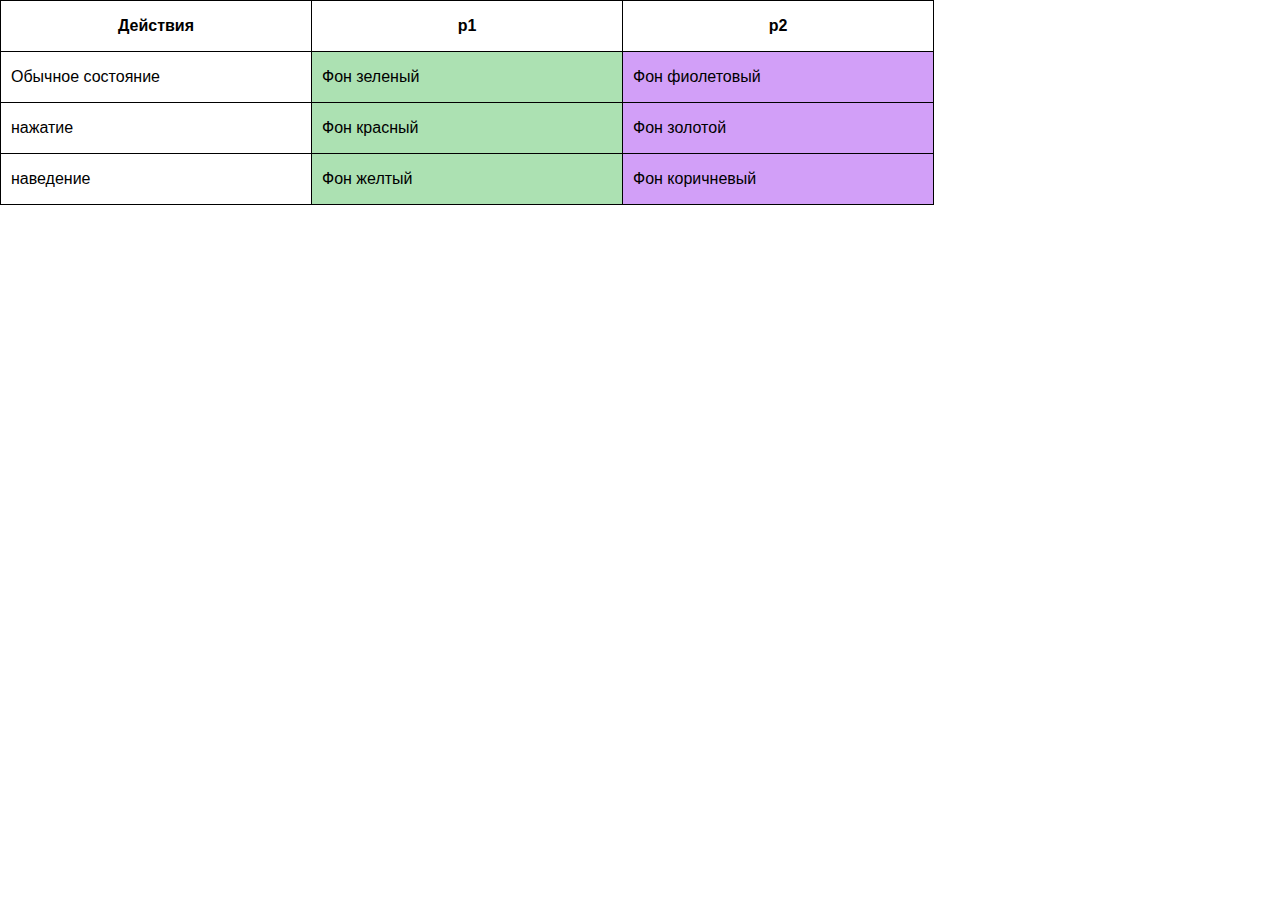
<file: DZ_6(1)/DZ_6_1/index.html>
<!DOCTYPE html>
<html lang="en">
<head>
    <meta charset="UTF-8">
    <title>DZ_6_1</title>
    <link rel="stylesheet" href="style.css">
</head>
<body>
   <table>
        <tr>
            <th>Действия</th>
            <th>p1</th>
            <th>p2</th>
        </tr>
        <tr class="first-line">
            <td>Обычное состояние</td>
            <td>Фон зеленый</td>
            <td>Фон фиолетовый</td>
        </tr>
        <tr class="second-line">
            <td>нажатие</td>
            <td>Фон красный</td>
            <td>Фон золотой</td>
        </tr>
        <tr class="third-line">
            <td>наведение</td>
            <td>Фон желтый</td>
            <td>Фон коричневый</td>
        </tr>
   </table>
</body>
</html>
</file>
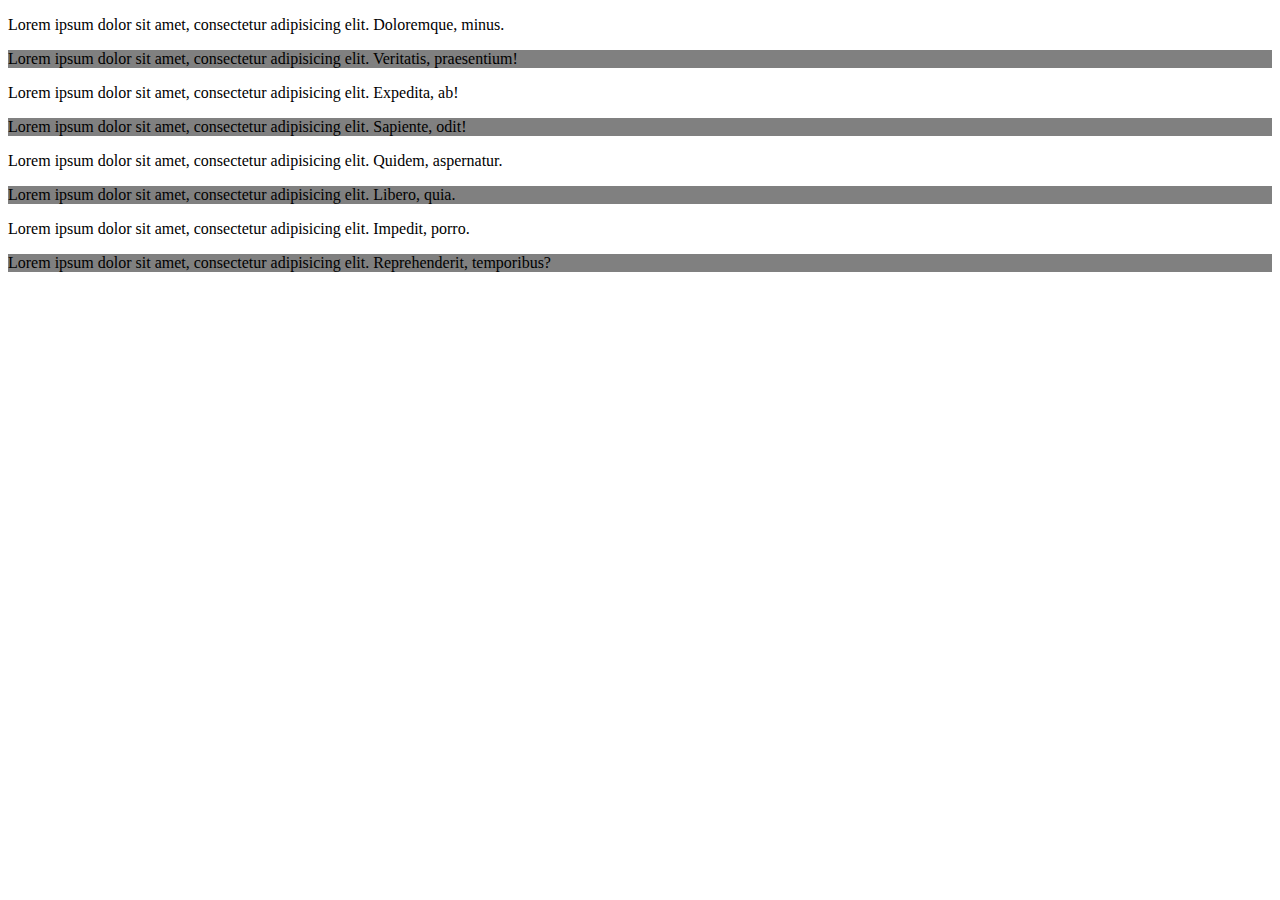
<file: DZ_6(1)/DZ_6_3/index.html>
<!DOCTYPE html>
<html lang="en">
<head>
    <meta charset="UTF-8">
    <title>DZ_6_3</title>
    <link rel="stylesheet" href="style.css">
</head>
<body>
   <p>Lorem ipsum dolor sit amet, consectetur adipisicing elit. Doloremque, minus.</p>
   <p>Lorem ipsum dolor sit amet, consectetur adipisicing elit. Veritatis, praesentium!</p>
   <p>Lorem ipsum dolor sit amet, consectetur adipisicing elit. Expedita, ab!</p>
   <p>Lorem ipsum dolor sit amet, consectetur adipisicing elit. Sapiente, odit!</p>
   <p>Lorem ipsum dolor sit amet, consectetur adipisicing elit. Quidem, aspernatur.</p>
   <p>Lorem ipsum dolor sit amet, consectetur adipisicing elit. Libero, quia.</p>
   <p>Lorem ipsum dolor sit amet, consectetur adipisicing elit. Impedit, porro.</p>
   <p>Lorem ipsum dolor sit amet, consectetur adipisicing elit. Reprehenderit, temporibus?</p>
</body>
</html>
</file>
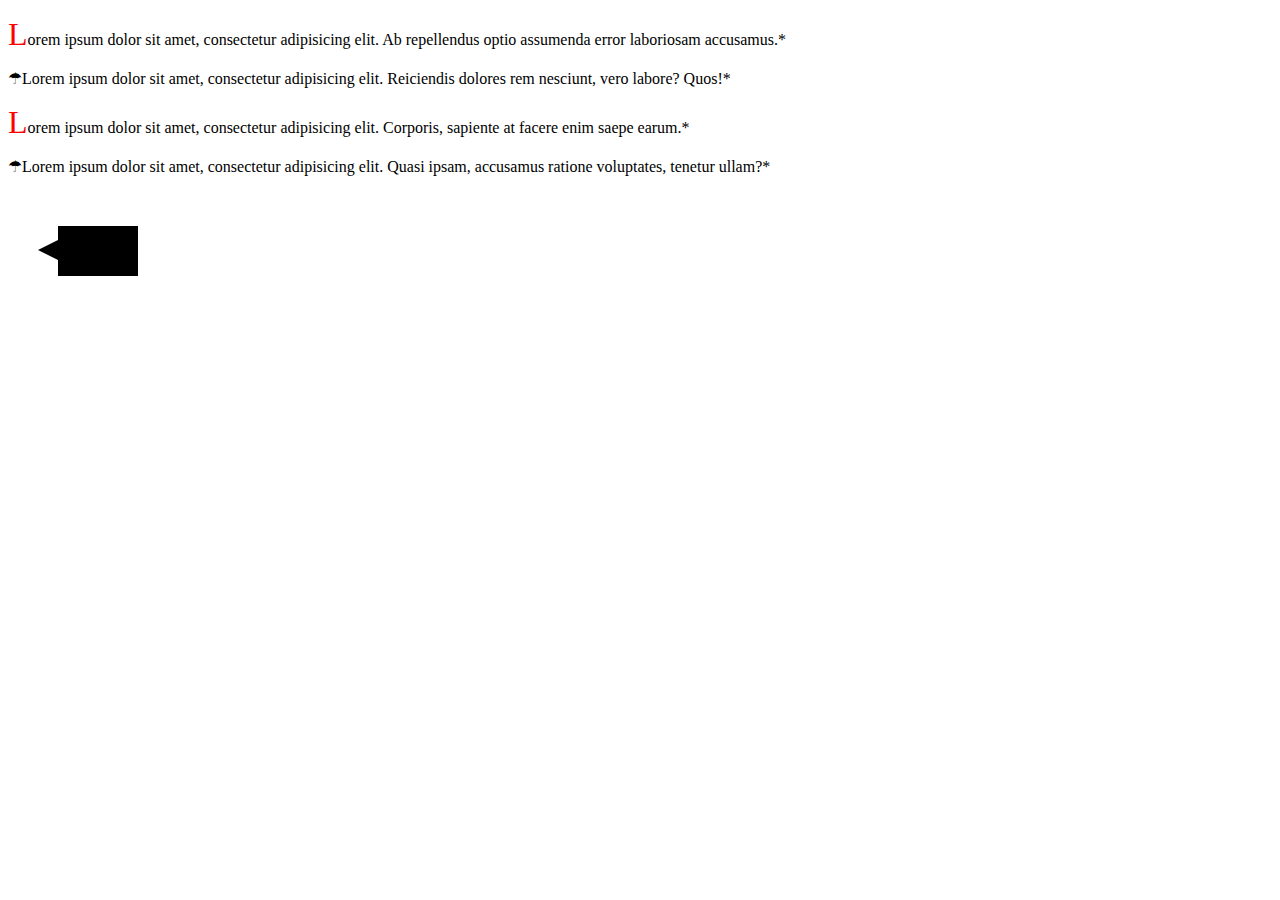
<file: DZ_6(1)/DZ_6_4:5:6:7/index.html>
<!DOCTYPE html>
<html lang="en">

<head>
    <meta charset="UTF-8">
    <title>DZ_6_4</title>
    <link rel="stylesheet" href="style.css">
</head>

<body>
    <p>Lorem ipsum dolor sit amet, consectetur adipisicing elit. Ab repellendus optio assumenda error laboriosam accusamus.</p>
    <p>Lorem ipsum dolor sit amet, consectetur adipisicing elit. Reiciendis dolores rem nesciunt, vero labore? Quos!</p>
    <p>Lorem ipsum dolor sit amet, consectetur adipisicing elit. Corporis, sapiente at facere enim saepe earum.</p>
    <p>Lorem ipsum dolor sit amet, consectetur adipisicing elit. Quasi ipsam, accusamus ratione voluptates, tenetur ullam?</p>
    <div class="box"></div>
</body>

</html>
</file>
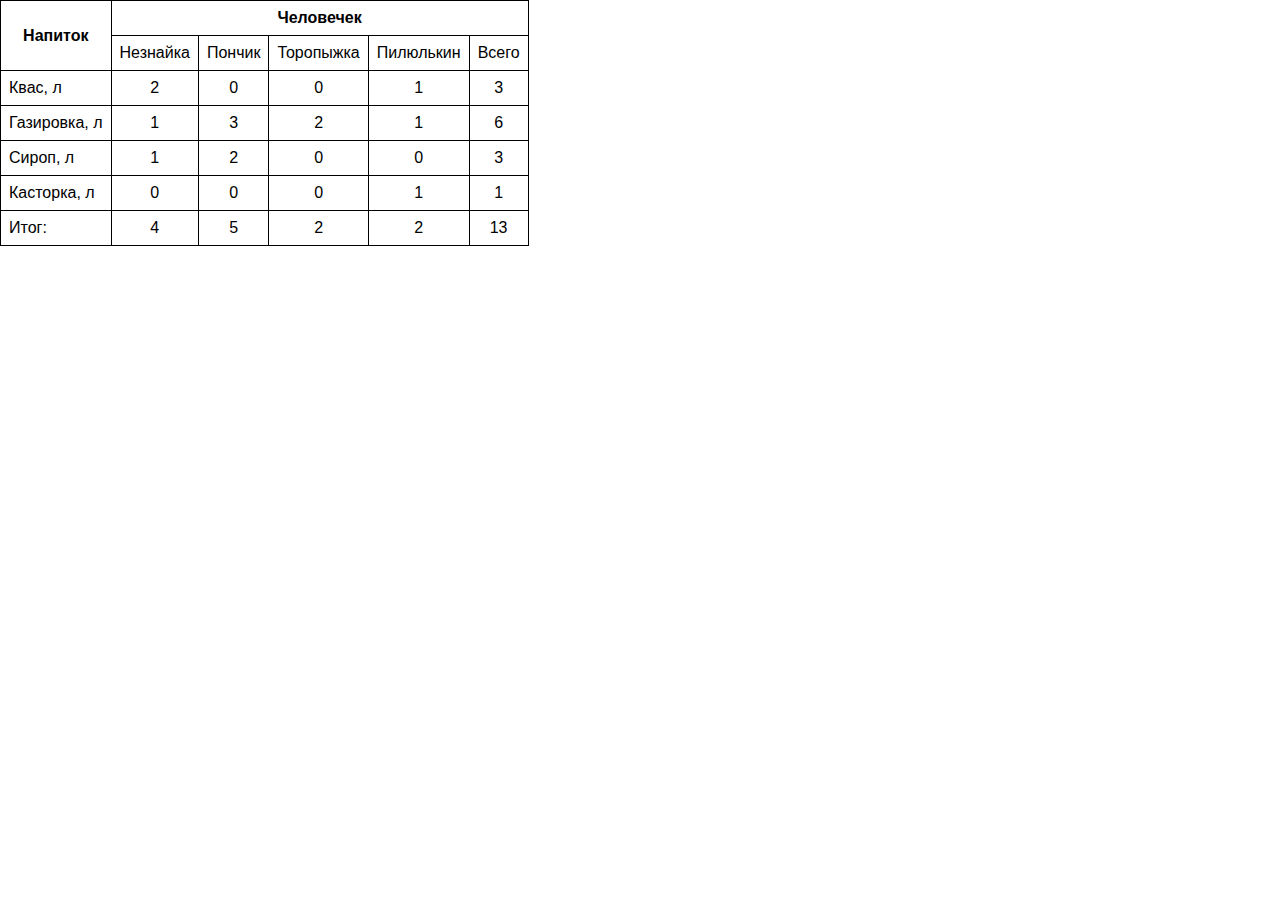
<file: DZ_6(2)/DZ_6(2)_1/index.html>
<!DOCTYPE html>
<html lang="en">
<head>
    <meta charset="UTF-8">
    <title>DZ_6(2)_1</title>
    <link rel="stylesheet" href="style.css">
</head>
<body>
   <table>
       <tr>
           <th rowspan="2">Напиток</th>
           <th colspan="5">Человечек</th>
       </tr>
       <tr>
           <td>Незнайка</td>
           <td>Пончик</td>
           <td>Торопыжка</td>
           <td>Пилюлькин</td>
           <td>Всего</td>
       </tr>
       <tr class="text-left">
           <td>Квас, л</td>
           <td>2</td>
           <td>0</td>
           <td>0</td>
           <td>1</td>
           <td>3</td>
       </tr>
       <tr class="text-left">
           <td>Газировка, л</td>
           <td>1</td>
           <td>3</td>
           <td>2</td>
           <td>1</td>
           <td>6</td>
       </tr>
       <tr class="text-left">
           <td>Сироп, л</td>
           <td>1</td>
           <td>2</td>
           <td>0</td>
           <td>0</td>
           <td>3</td>
       </tr>
       <tr class="text-left">
           <td>Касторка, л</td>
           <td>0</td>
           <td>0</td>
           <td>0</td>
           <td>1</td>
           <td>1</td>
       </tr>
       <tr class="text-left">
           <td>Итог:</td>
           <td>4</td>
           <td>5</td>
           <td>2</td>
           <td>2</td>
           <td>13</td>
       </tr>
   </table>
</body>
</html>
</file>
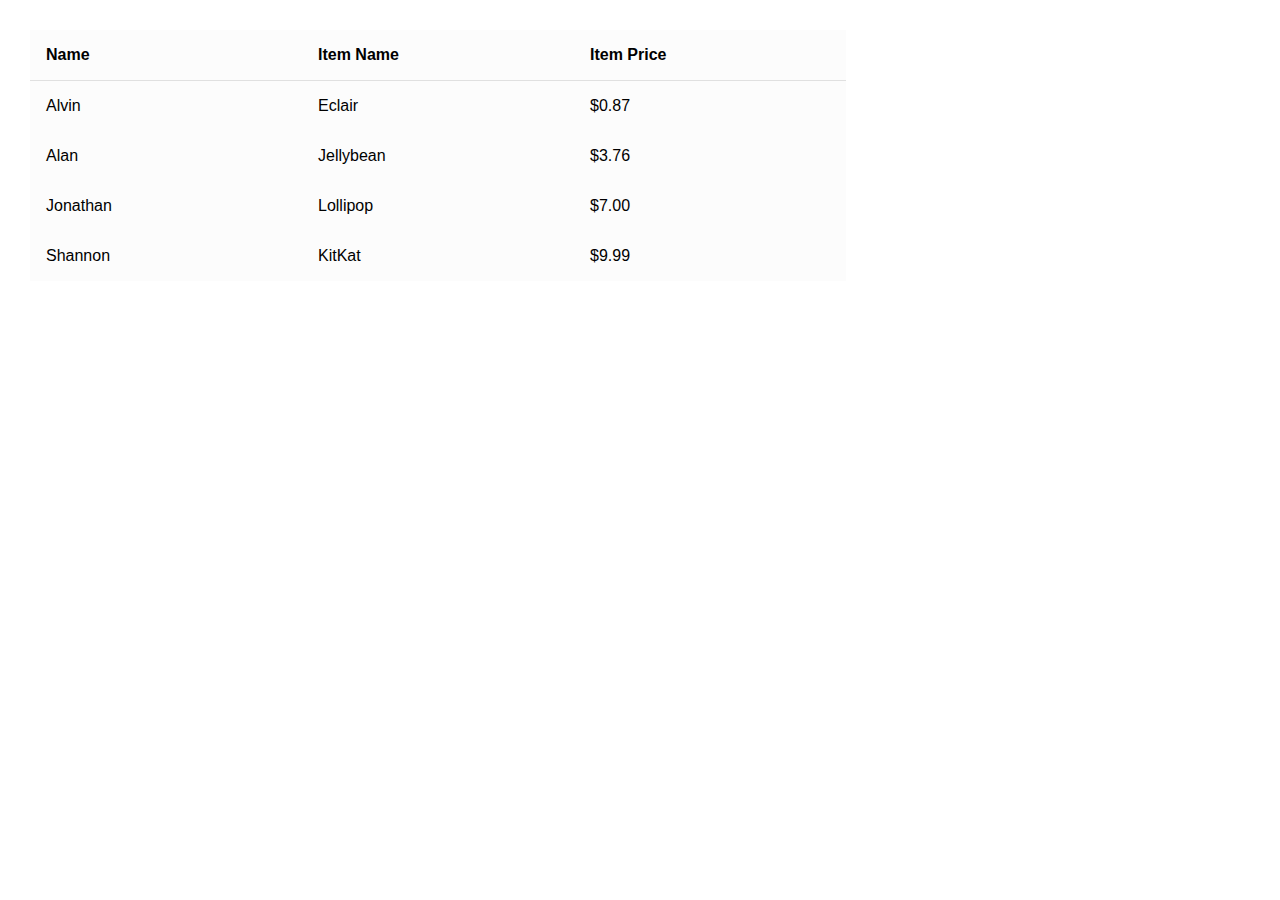
<file: DZ_6(2)/DZ_6(2)_2/index.html>
<!DOCTYPE html>
<html lang="en">
<head>
    <meta charset="UTF-8">
    <title>DZ_6(2)_2</title>
    <link rel="stylesheet" href="style.css">
</head>
<body>
   <table>
       <tr>
           <th>Name</th>
           <th>Item Name</th>
           <th>Item Price</th>
       </tr>
       <tr>
           <td>Alvin</td>
           <td>Eclair</td>
           <td>0.87</td>
       </tr>
       <tr>
           <td>Alan</td>
           <td>Jellybean</td>
           <td>3.76</td>
       </tr>
       <tr>
           <td>Jonathan</td>
           <td>Lollipop</td>
           <td>7.00</td>
       </tr>
       <tr>
           <td>Shannon</td>
           <td>KitKat</td>
           <td>9.99</td>
       </tr>
   </table>
</body>
</html>
</file>
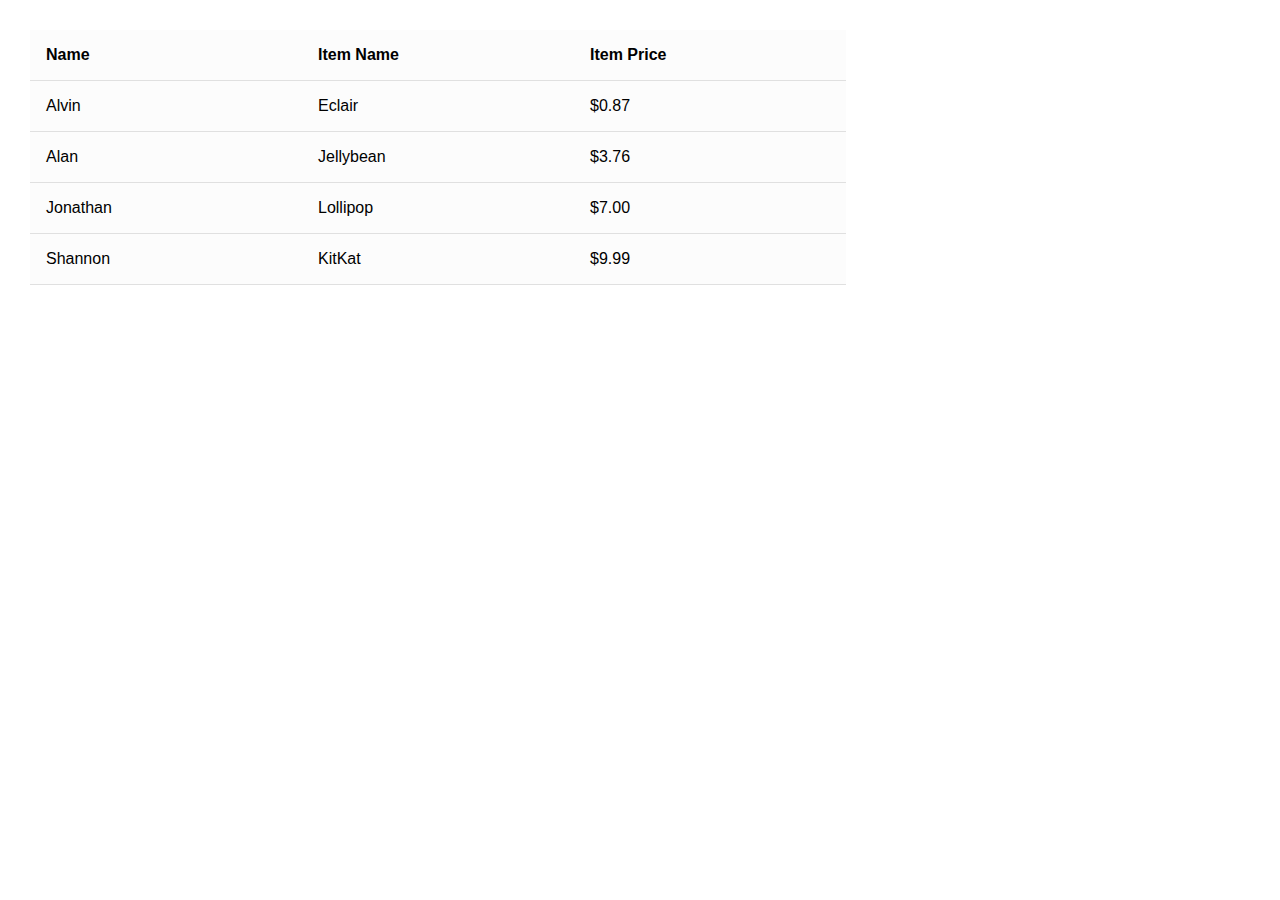
<file: DZ_6(2)/DZ_6(2)_3/index.html>
<!DOCTYPE html>
<html lang="en">
<head>
    <meta charset="UTF-8">
    <title>DZ_6(2)_3</title>
    <link rel="stylesheet" href="style.css">
</head>
<body>
    <table>
       <tr>
           <th>Name</th>
           <th>Item Name</th>
           <th>Item Price</th>
       </tr>
       <tr>
           <td>Alvin</td>
           <td>Eclair</td>
           <td>0.87</td>
       </tr>
       <tr>
           <td>Alan</td>
           <td>Jellybean</td>
           <td>3.76</td>
       </tr>
       <tr>
           <td>Jonathan</td>
           <td>Lollipop</td>
           <td>7.00</td>
       </tr>
       <tr>
           <td>Shannon</td>
           <td>KitKat</td>
           <td>9.99</td>
       </tr>
   </table>
</body>
</html>
</file>
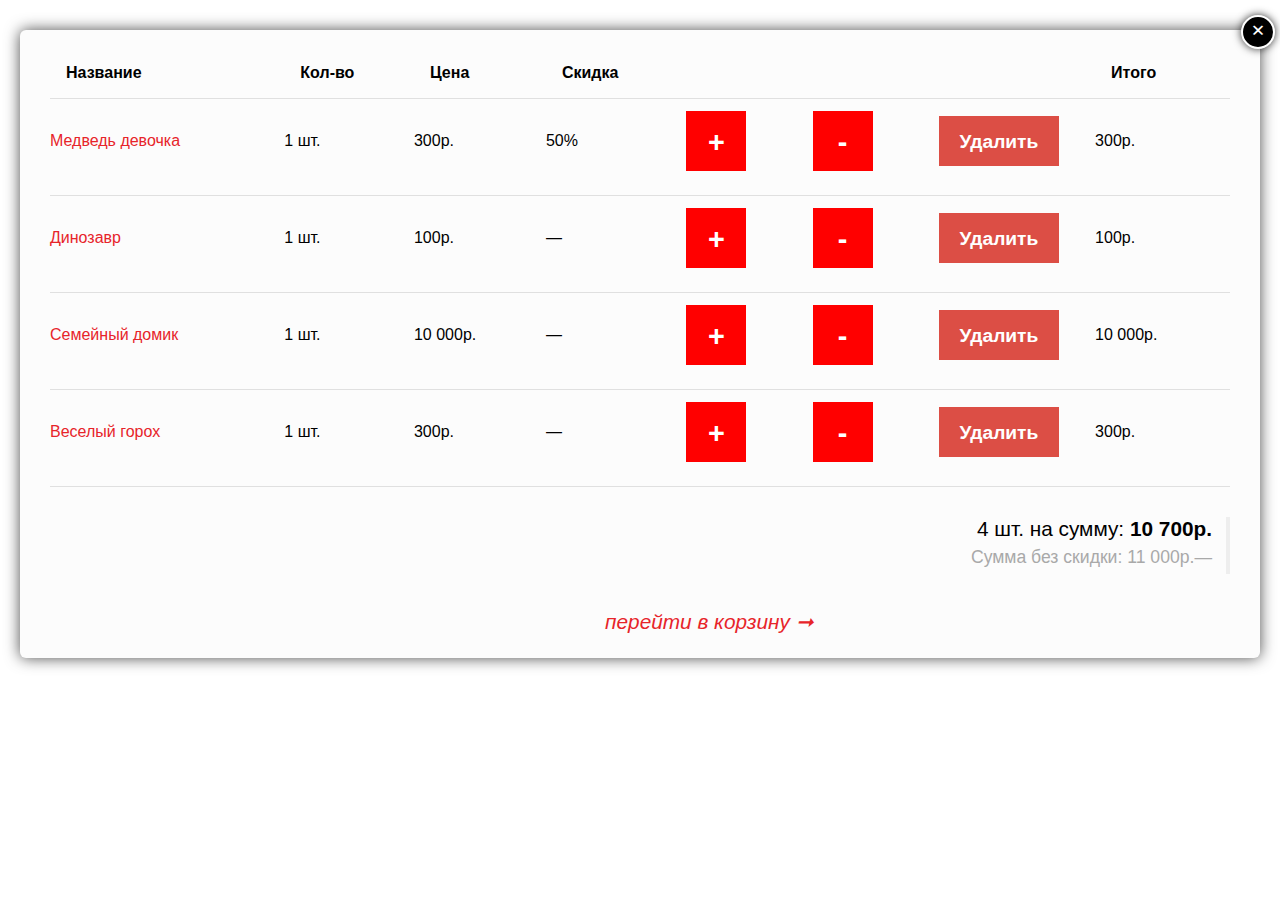
<file: DZ_6(2)/DZ_6(2)_4/index.html>
<!DOCTYPE html>
<html lang="en">

<head>
    <meta charset="UTF-8">
    <title>DZ_6(2)_4</title>
    <link rel="stylesheet" href="style.css">
</head>

<body>
    <div class="wrap">
        <table>
            <thead>
                <tr>
                    <th>Название</th>
                    <th>Кол-во</th>
                    <th>Цена</th>
                    <th>Скидка</th>
                    <th></th>
                    <th></th>
                    <th></th>
                    <th>Итого</th>
                </tr>
            </thead>
            <tbody>
                <tr>
                    <td>Медведь девочка</td>
                    <td>1 шт.</td>
                    <td>300р.</td>
                    <td>50%</td>
                    <td><button>+</button></td>
                    <td><button>-</button></td>
                    <td><button class="button-del">Удалить</button></td>
                    <td>300р.</td>
                </tr>
                <tr>
                    <td>Динозавр</td>
                    <td>1 шт.</td>
                    <td>100р.</td>
                    <td>&#8212;</td>
                    <td><button>+</button></td>
                    <td><button>-</button></td>
                    <td><button class="button-del">Удалить</button></td>
                    <td>100р.</td>
                </tr>
                <tr>
                    <td>Семейный домик</td>
                    <td>1 шт.</td>
                    <td>10 000р.</td>
                    <td>&#8212;</td>
                    <td><button>+</button></td>
                    <td><button>-</button></td>
                    <td><button class="button-del">Удалить</button></td>
                    <td>10 000р.</td>
                </tr>
                <tr>
                    <td>Веселый горох</td>
                    <td>1 шт.</td>
                    <td>300р.</td>
                    <td>&#8212;</td>
                    <td><button>+</button></td>
                    <td><button>-</button></td>
                    <td><button class="button-del">Удалить</button></td>
                    <td>300р.</td>
                </tr>

            </tbody>
            <tfoot>
                <tr>
                    <td colspan="5"></td>
                    <td colspan="3"><span class="text-strong">4 шт. на сумму: <strong>10 700р.</strong></span>
                        <span class="text-color-gray">Сумма без скидки: 11 000р.&#8212;</span></td>
                </tr>
                <tr>
                    <td colspan="2"></td>
                    <td colspan="3"><span class="text-color-red">перейти в корзину &#10142;</span></td>
                    <td colspan="3"></td>
                </tr>

            </tfoot>
        </table>
        <div class="close">
            &#215;</div>
    </div>
</body>

</html>
</file>
<file: DZ_6(1)/DZ_6_1/style.css>
* {
    margin: 0;
    padding: 0;
}

table {
    font-family: 'Open Sans', sans-serif;
    border-collapse: collapse;
}

th,
td {
    width: 300px;
    height: 50px;
    border: 1px solid #000;
}

td {
    padding-left: 10px;
}

.first-line>td:nth-child(2),
.second-line>td:nth-child(2),
.third-line>td:nth-child(2) {
    background: #ACE1B2;
}

.first-line>td:nth-child(3),
.second-line>td:nth-child(3),
.third-line>td:nth-child(3) {
    background: #D29FF8;
}

.second-line>td:nth-child(2):active {
    background: #FD8D8F;
}

.second-line>td:nth-child(3):active {
    background: #FDB659;
}

.third-line>td:nth-child(2):hover {
    background: #F2F9BE;
}

.third-line>td:nth-child(3):hover {
    background: #AB5E18;
}
</file>
<file: DZ_6(1)/DZ_6_3/style.css>
p:nth-child(even) {
    background: grey;
}
</file>
<file: DZ_6(1)/DZ_6_4:5:6:7/style.css>
p:nth-child(odd):first-letter {
    font-family: Georgia, serif;
    font-size: 2em;
    color: red;
}

p::after {
    content: "\002a";
}

p:nth-child(even)::before {
    content: "\2602";
}

.box {
    position: relative;
    width: 80px;
    height: 50px;
    background: #000;
    margin: 50px;
    display: inherit;
}

.box::before {
    content: '';
    position: absolute;
    left: -30px;
    top: 14px;
    border: 10px solid transparent;
    border-right: 20px solid #000;
}
</file>
<file: DZ_6(2)/DZ_6(2)_1/style.css>
* {
    margin: 0;
    padding: 0;
}

table {
    font-family: 'Open Sans', sans-serif;
    border-collapse: collapse;
}

th,
td {
    border: 1px solid #000;
    text-align: center;
    padding: 8px;
}

.text-left>td:first-child {
    text-align: left;
}
</file>
<file: DZ_6(2)/DZ_6(2)_2/style.css>
* {
    margin: 0;
    padding: 0;
}

table {
    font-family: 'Open Sans', sans-serif;
    border-collapse: collapse;
    background: #FCFCFC;
    margin: 30px;
}

th,
td {
    text-align: left;
    padding: 16px;
    width: 240px;
}

th {
    border-bottom: 1px solid #E0E0E0;
}

td:last-child::before {
    content: "\0024";
}
</file>
<file: DZ_6(2)/DZ_6(2)_3/style.css>
* {
    margin: 0;
    padding: 0;
}

table {
    font-family: 'Open Sans', sans-serif;
    border-collapse: collapse;
    background: #FCFCFC;
    margin: 30px;
}

th,
td {
    text-align: left;
    padding: 16px;
    width: 240px;
    border-bottom: 1px solid #E0E0E0;
}

td:last-child::before {
    content: "\0024";
}
</file>
<file: DZ_6(2)/DZ_6(2)_4/style.css>
* {
    margin: 0;
    padding: 0;
}

.wrap {
    margin: 20px;
    background: #FCFCFC;
    border-radius: 6px;
    box-shadow: 0 0 15px rgba(0, 0, 0, 0.7);
    position: relative;
}

table {
    font-family: 'Open Sans', sans-serif;
    border-collapse: collapse;
    margin: 30px;
}

th {
    text-align: left;
    padding: 34px 16px 16px 16px;
    width: 160px;
    border-bottom: 1px solid #E0E0E0;
}

td {
    text-align: left;
    padding: 12px 0 24px;
    width: auto;
    border-bottom: 1px solid #E0E0E0;
}

tbody>tr>td:first-child {
    color: #E7242A;
    width: 360px;
}

button {
    width: 60px;
    height: 60px;
    text-decoration: none;
    background: red;
    color: #fff;
    border: none;
    outline: none;
    padding: 15px 15px;
    font-size: 1.8em;
    font-weight: bold;
}

.button-del {
    width: 120px;
    height: 50px;
    background: #DC4E45;
    color: #fff;
    border: none;
    outline: none;
    padding: 15px 15px;
    font-size: 1.2em;
    font-weight: bold;
}

.close {
    border-radius: 100px;
    box-shadow: 0 0 8px rgba(0, 0, 0, 0.8);
    border: 2px solid #fff;
    width: 30px;
    height: 30px;
    position: absolute;
    top: -15px;
    right: -15px;
    background: #000;
    color: #fff;
    font-size: 150%;
    text-align: center;
    font-weight: bold;
}

tfoot>tr>td {
    border: none;
}

.text-strong {
    margin-top: 18px;
    padding: 0 14px 0 0;
    font-weight: 500;
    display: block;
    text-align: right;
    font-size: 130%;
    border-right: 4px solid #EEEEEE;
}

.text-color-gray {
    display: block;
    text-align: right;
    color: darkgray;
    font-size: 110%;
    padding: 6px 14px;
    border-right: 4px solid #EEEEEE;
}

.text-color-red {
    display: block;
    text-align: center;
    color: #E7242A;
    font-size: 130%;
    font-style: italic;
    text-align: right;
}
</file>
